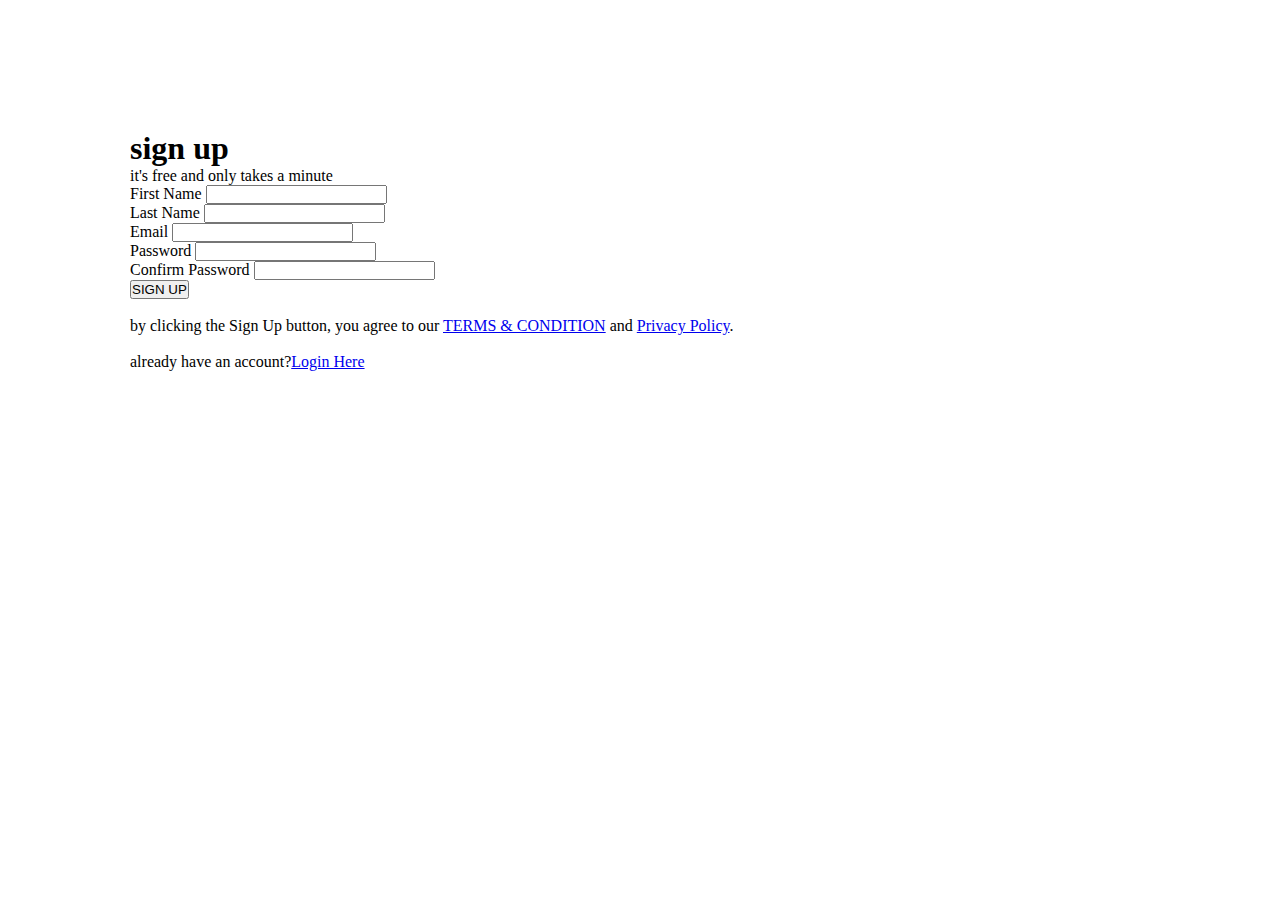
<file: index.html>
<!DOCTYPE html>
<html lang="en">
<head>
    <title>signup form</title>
    <link rel="stylesheet" href="style.css">
</head>
<body>
    <div id="container">
        <div>
            <h1>sign up</h1>
            <p>it's free and only takes a minute</p>
            <form>
                <label for="firstname">First Name</label>
                <input type="text" name="firstname" id="Firstname">
                <br>
                <label for="lastname">Last Name</label>
                <input type="text" name="lastname" id="Lastname">
                <br>
                <label for="emailid">Email</label>
                <input type="email" name="emailid" id="Emailid">
                <br>
                <label for="password">Password</label>
                <input type="password" name="password" id="Password">
                <br>
                <label for="c_password">Confirm Password</label>
                <input type="password" name="c_password" id="C_password">
                <br>
                <button type="submit">SIGN UP</button>
                <br><br>
                <p>
                    by clicking the Sign Up button, you agree to our 
                    <a href="#">TERMS & CONDITION</a> and <a href="#">Privacy Policy</a>.
                </p>

            </form>
        </div>
        <br>
        <footer>
            
            <p>
                already have an account?<a href="#">Login Here</a>
            </p>

        </footer>
    </div>
</body>
</html>
</file>
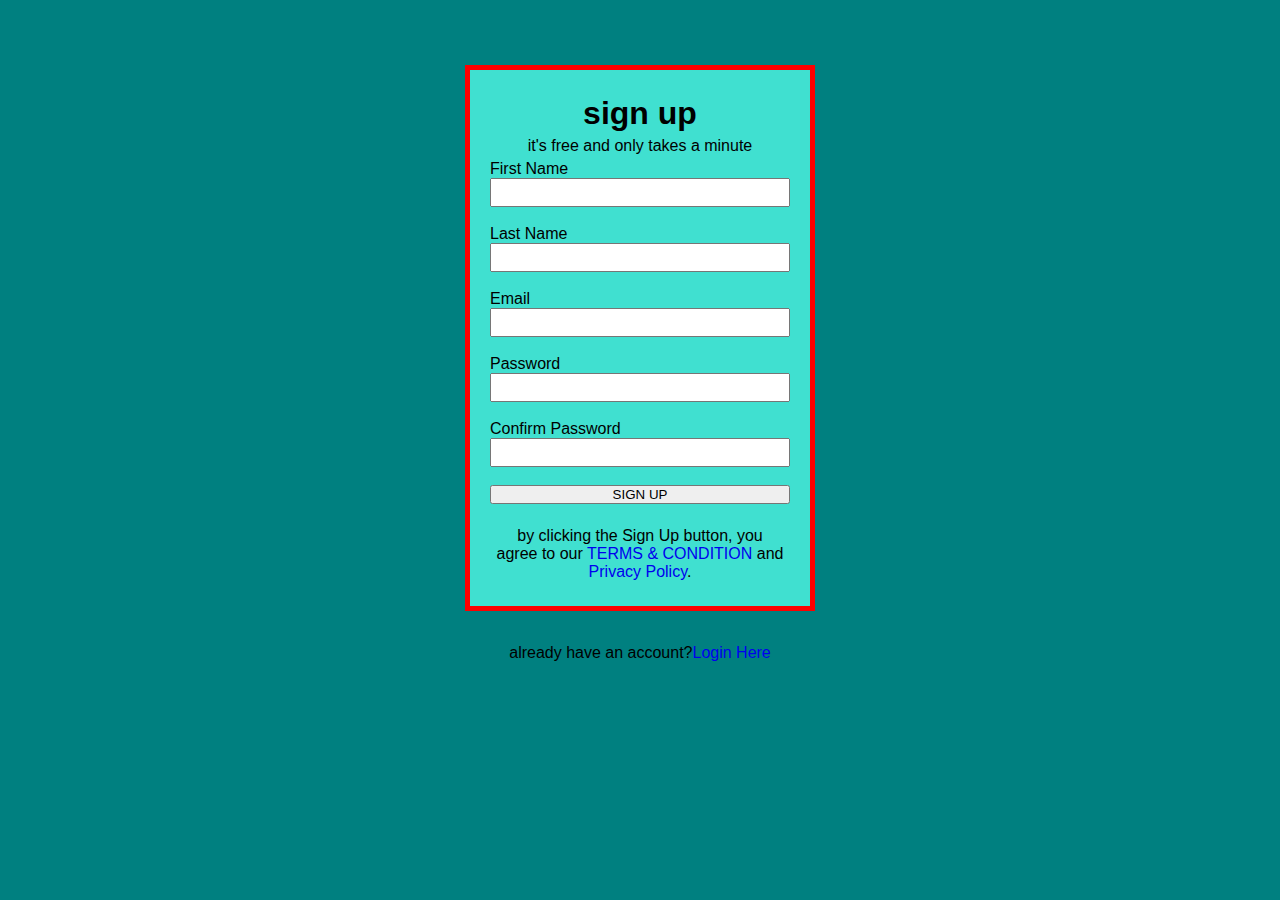
<file: signup form/index.html>
<!DOCTYPE html>
<html lang="en">
<head>
    <title>signup form</title>
    <link rel="stylesheet" href="style.css">
    <link rel="preconnect" href="https://fonts.gstatic.com">
    <link href="https://fonts.googleapis.com/css2?family=Yusei+
    Magic&display=swap" rel="stylesheet">
</head>
<body>
    <div id="container">
        <div id="main_frame">
            <h1 id="main_heading">sign up</h1>
            <p>it's free and only takes a minute</p>
            <form id="main_form">
                <div class="entry">
                    <label for="firstname">First Name</label>
                    <input  type="text" name="firstname" id="Firstname">
                </div>
                <br>
                <div class="entry">
                    <label for="lastname">Last Name</label>
                    <input type="text"  name="lastname" id="Lastname">
                </div>
                <br>
                <div class="entry">
                    <label for="emailid">Email</label>
                    <input type="email" name="emailid"  id="Emailid">
                </div>
                <br>
                <div class="entry">
                    <label for="password">Password</label>
                    <input type="password" name="password" id="Password" >   
                </div>
                <br>
                <div class="entry">
                    <label for="c_password">Confirm Password</label>
                    <input type="password" name="c_password" id="C_password" >
                </div>
                <br>
                <button type="submit" id="button">SIGN UP</button>
                <br><br>
                <p>
                    by clicking the Sign Up button, you agree to our 
                    <a href="#">TERMS & CONDITION</a> and <a href="#">Privacy Policy</a>.
                </p>

            </form>
        </div>
        <br>
        <footer id="foot">
            
            <p>
                already have an account?<a href="#">Login Here</a>
            </p>

        </footer>
    </div>
</body>
</html>
</file>
<file: style.css>
*{
    margin: 0;
    padding: 0;
    box-sizing: border-box;
}

#container{
    margin: 30px ;
    padding: 100px;
}
</file>
<file: signup form/style.css>
*{
    margin: 0;
    padding: 0;
    box-sizing: border-box;
}

body{
    font-family: 'Yusei Magic', sans-serif;
    background-color: teal;
}

#container{
    margin: 40px auto;
    padding: 15px;
    max-width: 400px;
}

#main_frame{
    max-width: 400px;
    box-sizing: border-box;
    border: 5px red solid;
    background-color: turquoise;
    position: relative;
    padding: 20px;
    margin: 10px;
}

#main_frame h1,p{
    text-align: center;
    margin: 5px;
}

#main_heading{

}

#main_form{
    
}

#main_form label{
    display: block;
}

#main_form input{
    width: 100%;
    padding: 5px;
}

.entry{

}

#button{
    width: 100%;
}

a{
    text-decoration: none;
}
</file>
